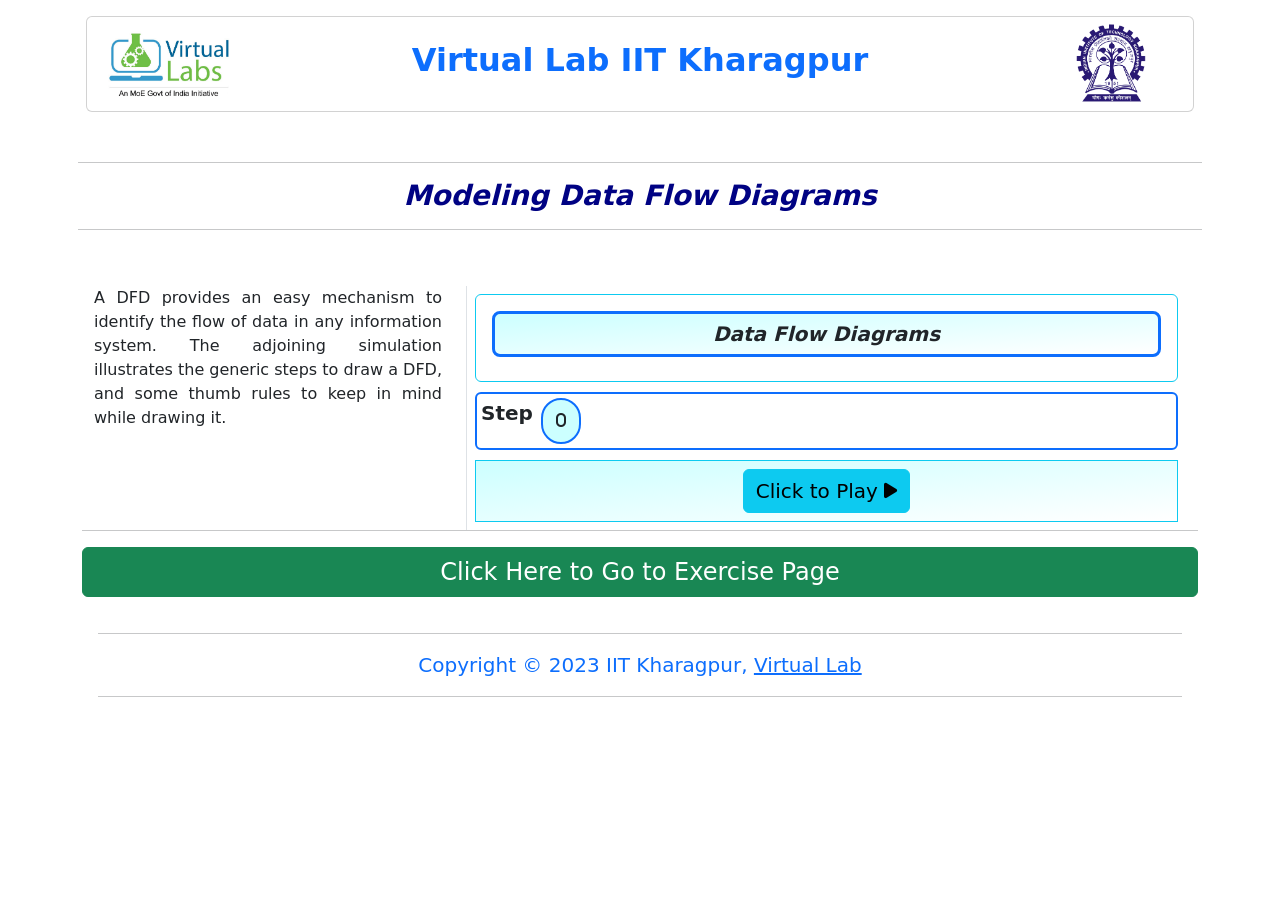
<file: experiment/simulation/index.html>
<!--Redeveloped
Lab: Software Engineering
Exp: Modeling Data Flow Diagrams
File Name: index.html
Author: Prakriti Dhang -->

<!DOCTYPE html>
<html>
<head>
  <meta charset="utf-8">
  <meta name="viewport" content="width=device-width, initial-scale=1">
	<!-- Add CSS at the head of HTML file -->
    <link rel="stylesheet" href="./css/main.css">
    <link href="https://cdn.jsdelivr.net/npm/bootstrap@5.2.3/dist/css/bootstrap.min.css" rel="stylesheet">
    <!--link rel="stylesheet" href="https://cdn.jsdelivr.net/npm/bootstrap-icons@1.10.3/font/bootstrap-icons.css"-->
    <link rel="stylesheet" href="https://use.fontawesome.com/releases/v5.11.2/css/all.css">
    <!--link rel="styleshee" href="https://cdnjs.cloudflare.com/ajax/libs/font-awesome/6.2.1/css/all.min.css"-->
    <link rel="stylesheet" href="./css/css/fontawesome.css">
    <link rel="stylesheet" href="./css/css/all.min.css">
    
   





</head>
<body>
    <header id="header">
        <div class="container p-3">
          <div class="card">
          <div class="row">
            <div class="col-md-2">
            <img src="images/vlabs-logo.png" class=" rounded img-fluid" alt="vlabs-logo" >
          </div>
          <div class="col-md-8 p-4">
            <p class="h2 fw-bold text-primary text-center"> Virtual Lab IIT Kharagpur</p>
          </div>
          <div class="col-md-2">
            <img src="images/iitkgp-logo.png" class=" rounded img-fluid" alt="iitkgplogo" >
          </div>
          </div>
        </div>
        </div>
      </header>

      <div class="container p-2">
        <hr>
        <p class="h3 fw-bold fst-italic text-center" style="color: #000283;"> Modeling Data Flow Diagrams</p>
        <hr>
    </div>

    <div class="container mt-2 p-4">
		
        <div class="d-flex flex-column justify-content-center mb-3 ">  
            <div class="row">
                <div class="col-md-4">
                  
                   <p style="text-align: justify;"> A DFD provides an easy mechanism to identify the flow of data in any 
                    information system. The adjoining simulation illustrates the generic steps to draw a DFD, and some 
                    thumb rules to keep in mind while drawing it.
                   </p>
                   
                </div>
               
                <div class="col-md-8">
                  
                  <div class="p-2 border-start" >
                    <div class="card-body">
                    <!--div class="main"-->
                    <div  class="card card-body border border-1 border-info" id="h1">
                     
                        <h5 id="head1" class="card-title fs-5 fw-bold fst-italic border border-3 border-primary rounded-3 p-2" style="text-align: center; background: linear-gradient(to bottom right, #ccffff 0%, #ffffff 99%);">Data Flow Diagrams</h5>
                      </div>     
                      <div class="d-flex flex-column">
                       
                        <div class="card card-body border border-2 border-primary p-1  gap-3  ">
                          
                         
                          <div class="d-grid gap-2 d-flex flex-row  ">
                            <p class="fs-5 fw-bold " style="text-align:left">Step</p>
                            <button id="step0" type="button" class="btn border border-2 border-primary rounded-5 " style="display:block; background-color:#ccffff;" >
                          <i class="fa-solid fa-square-1" >0</i></button>
                          <button id="step1" type="button" class="btn border border-2 border-primary rounded-5" style="display:none; background-color:#ccffff;" >
                            <i class="fa-solid fa-square-2" >1</i></button>
                          <button id="step2" type="button" class="btn border border-2 border-primary rounded-5" style="display:none; background-color:#ccffff; ">
                              <i class="fa-solid fa-square-3" >2</i></button>
                          
                          
                                </div>
                        </div>

                        <div id="p1" class=" card card-body border border-2 border-primary p-2" style="display:none;">
                          <p class="fs-5" style="display:block;">A DFD helps in graphically representing the functional overview of a system.
                          The follewing are some general steps useful to draw a DFD.</p>
                        <ul class="fs-5 list-group-numbered">
                          <li id="l1" class="list-group-item" style="display:none;">
                           Draw the level 0 DFD.
                          </li>
                          <li id="l2" class="list-group-item" style="display:none;"> Draw the higher levels.</li>
                         
                          
                          </ul>
                          <div class="d-grid gap-2  d-md-flex justify-content-md-end p-2" >
                          <button id="nextbtn1" type="button" class="btn btn-primary" onclick="gonextp2()" disabled style="display:block;">
                            <i class="fas fa-chevron-right fa-lg"></i></button>
                            </div>
                        </div>

                        <div id="p2" class=" card card-body border border-2 border-primary p-2 " style="display:none;">
                          
                          
                          <ul class="fs-5">
                            <li id="l21" style="display:none;">&#x2022; Identify all the external entities.</li>
                            <li id="l22" style="display:none;">&#x2022; Identify what data would be flowing across the system.</li>
                            <li id="l23" style="display:none;">&#x2022; Determine if any data would be stored (retrieved) to (from) the system -- these are the data stores.</li>
                            
                            </ul>
                            <div id="p21" class="fs-5 card card-body border border-2 border-primary p-2 " style="display: none; background: linear-gradient(to bottom right,  #ccffff 0%, #a7fcff 99%);" >
                              <p>All these information are combined together and depicted in the Level 0 DFD.</p>
                              </div>

                          <div class="d-grid gap-2  d-md-flex justify-content-md-end p-2" >
                          <!--button id="backbtn2" type="button" class="btn btn-primary" onclick="gobackp1()" style="display:block;">
                            <i class="fas fa-chevron-left fa-lg"></i></button-->
                            <button id="nextbtn2" type="button" class="btn btn-primary" onclick="gonextp3()" style="display:block;">
                              <i class="fas fa-chevron-right fa-lg"></i></button>
                              </div>
                        </div>
                        



                        <div id="p3" class=" card card-body border border-2 border-primary p-2 " style="display:none;">
                          
                        
                        
  <div id="p31"  class="p-3" style="display:none;">
   
    <img id="d1" class="img-fluid" src="./images/L0dfd.png" style="display:none;">

    <div>
      <p id="p32" class="fs-5 card card-body border border-2 border-primary p-2 " style="display: none; background: linear-gradient(to bottom right,  #ccffff 0%, #a7fcff 99%);"> 
      The direction of the arrows indicate the flow of data.</p>
    </div>
    <div class="d-grid gap-2  d-md-flex justify-content-md-end p-2" >
      <!--button id="backbtn3" type="button" class="btn btn-primary" onclick="gobackp2()" style="display:block;">
        <i class="fas fa-chevron-left fa-lg"></i></button-->
        <button id="nextbtn3" type="button" class="btn btn-primary" onclick="gonextp4()" style="display:block;">
          <i class="fas fa-chevron-right fa-lg"></i></button>
          </div>
    
  </div>

  



                        </div>



                        <div id="p4" class="card card-body border border-2 border-primary" style="display: none;">
                          
                         <p id="p41" class="fs-5"> At the higher levels, a single process is split into multiple subprocesses.</p>
                         <div class="row">
                          <div class="col-md-4"></div>
                          <div class=" col-md-4">
                            <img id="sysname" class="img-fluid" src="./images/sysname.png" style="display:none;">
                          </div>
                          <div class="col-md-4"></div>
                         </div> 
                         <div class="row">
                          <div class="col-md-3"></div>
                         <div class="col-md-3"> <img id="1.1pl" class="img-fluid" src="./images/1.1pl.png" style="display:none;"></div>
                       
                         
                          <div class="col-md-3"> <img id="1.2pl" class="img-fluid" src="./images/1.2pl.png" style="display:none;"></div>
                          <div class="col-md-3"></div>
                          </div>
                          <img id="hdfd" class="img-fluid" src="./images/hdfd.png" style="display:none;">
                         
                         <br><br>
                         <div id="p42" class="card card-body border border-2 border-primary p-2" style="display:none;background: linear-gradient(to bottom right,  #ccffff 0%, #a7fcff 99%);">
                          <p class="fs-5">
                            The entities remain the same as in the Level 0 DFD
                          </p>
                         </div>
                         
                         <div  id="p43" class="card card-body border border-2 border-primary p-2" style="display:none;background: linear-gradient(to bottom right,  #ccffff 0%, #a7fcff 99%);">
                          <p class="fs-5">
                            Data may flow among the subprocesses.
                          </p>
                         </div>
                         
                         <div  id="p44" class="card card-body border border-2 border-primary p-2" style="display:none;background: linear-gradient(to bottom right,  #ccffff 0%, #a7fcff 99%);">
                          <p class="fs-5">
                            The net flow of data, however, must be conserved.
                          </p>
                         </div>
                         
                         
                          </div>





                  
                    
                       
                    <div class="d-grid gap-2 p-2 d-md-flex  justify-content-md-center border border-1 border-info" style="background: linear-gradient(to bottom right, #ccffff 0%, #ffffff 99%);">
                    
                      <button id="replaybtn" type="button" class="btn btn-warning fs-5" onclick="replaybtn()" style="display:none;"> Replay <i class="fas fa-redo"></i></button>
                    
                    <button id="playbtn" type="button" class="btn btn-info fs-5" onclick="playsimulation()" > Click to Play  <i class="fas fa-play fa-sm "></i></button>
                    <!--i class="fa-solid fa-play"></i-->
                    
                  </div>
                </div>
              </div>
                </div>
            </div>
            <hr>
            
            <a class="btn btn-success fs-4" target="_blank" href="./dfd.html" role="button" >Click Here to Go to Exercise Page</a>
           
        </div>
            </div>

            <div class="container p-1">
              <hr>
            <footer class="text-white text-center ">
                <div class="text-center text-primary fs-5 "  >
                  Copyright © 2023  IIT Kharagpur,
                  <a class="text-primary fs-5" href="http://vlabs.iitkgp.ac.in/">Virtual Lab</a>
                </div>
                </footer>
                <hr>
                </div>

</script>
    <script src="https://cdn.jsdelivr.net/npm/bootstrap@5.2.3/dist/js/bootstrap.bundle.min.js"></script>
    <script src="https://ajax.googleapis.com/ajax/libs/jquery/2.1.1/jquery.min.js"></script>
    <script src="js/main.js"></script>
    <script src="js/simulation.js"></script>
</body>
</html>
</file>
<file: experiment/simulation/css/main.css>
/*Redeveloped
Lab: Software Engineering
Exp:Modeling Data Flow Diagrams
File Name: main.css
Author: Prakriti Dhang */

html {
    position: relative;
    min-height: 100%;
  }

  body {
    /* Margin bottom by footer height */
    margin-bottom: 100px;
   
  }
/* Chrome, Safari, Edge, Opera */
input::-webkit-outer-spin-button,
input::-webkit-inner-spin-button {
  -webkit-appearance: none;
  margin: 0;
}

.table-hover  tr:hover th, .table-hover  tr:hover td {
    background-color: #c8e4fffa;
    
}


.table thead{
    background-color: #1536a1fa;
    font-weight: bold;
    text-align: center;
    color: azure;
}



.column-bordered-table td {
  
  border-right: 1px solid #1addff;
}



div.divscroll {
   
    height: 500px;
    overflow-y: scroll;
  }

.card{
    margin-bottom: 10px;
    
    
}
.card-body{
   background-color: transparent;
}




  .list-group-item{
    margin-bottom: 10px;
    margin-right: 10px;
    
  }

 ul{
    background-color: tranparent;
  }


  .li:nth-child(1) {
    transition-delay: 0s;
  }
  
  li:nth-child(2) {
    transition-delay: 0.5s;
  }
  
  li:nth-child(3) {
    transition-delay: 1.0s;
  }
  
  li:nth-child(4) {
    transition-delay: 1.5s;
  }
  
  li:nth-child(5) {
    transition-delay: 2.0s;
  }
  li:nth-child(6) {
    transition-delay: 2.5s;
  }
  li:nth-child(7) {
    transition-delay: 3.0s;
  }
  li:nth-child(8) {
    transition-delay: 3.5s;
  }
  li:nth-child(9) {
    transition-delay: 4.0s;
  }
  
  
  
  ol>li {
    opacity: 0;
    transition: opacity .4s;
  }
  
  ol.show>li {
    opacity: 1;
  }
/*footer {
    position: absolute;
    bottom: 0;
    width: 99%;
    padding-left: 1%;
  
   
  }*/
</file>
